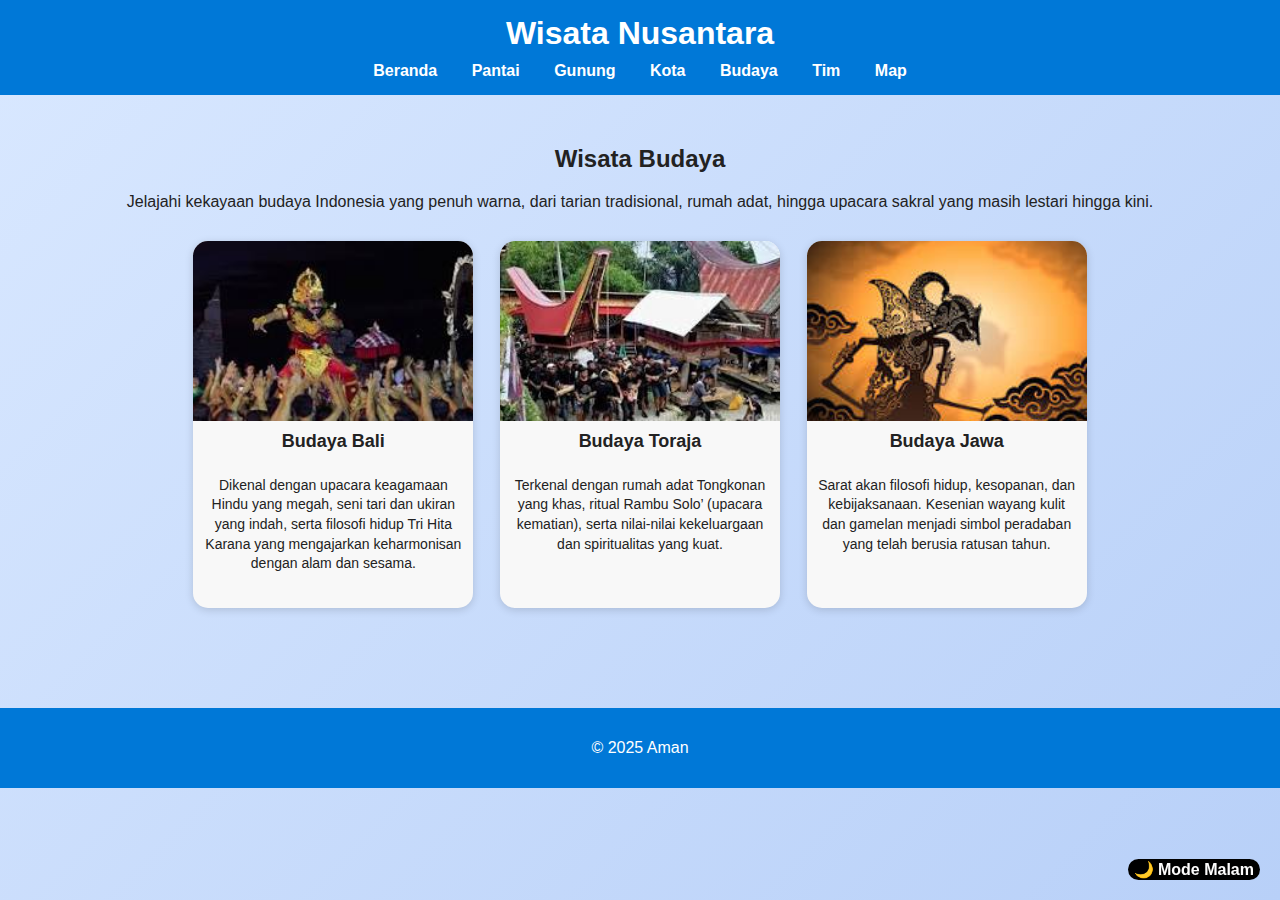
<file: wisata/budaya.html>
<!DOCTYPE html>
<html lang="id">
<head>
  <meta charset="UTF-8">
  <meta name="viewport" content="width=device-width, initial-scale=1.0">
  <title>Wisata Budaya</title>
  <link rel="stylesheet" href="style.css">
  <script src="script.js" defer></script>
</head>
<body>
  <button id="modeBtn">🌙 Mode Malam</button>

  <header>
    <h1>Wisata Nusantara</h1>
    <nav>
      <a href="index.html">Beranda</a>
      <a href="pantai.html">Pantai</a>
      <a href="gunung.html">Gunung</a>
      <a href="kota.html">Kota</a>
      <a href="budaya.html" class="active">Budaya</a>
      <a href="tim.html">Tim</a>
      <a href="map.html">Map</a>
    </nav>
  </header>

  <main>
    <section id="budaya">
      <h2>Wisata Budaya</h2>
      <p>Jelajahi kekayaan budaya Indonesia yang penuh warna, dari tarian tradisional, rumah adat, hingga upacara sakral yang masih lestari hingga kini.</p>

      <div class="card-container budaya-container">
        <div class="card">
          <img src="budaya/bali.jpeg" alt="Budaya Bali">
          <h3>Budaya Bali</h3>
          <p>Dikenal dengan upacara keagamaan Hindu yang megah, seni tari dan ukiran yang indah, serta filosofi hidup Tri Hita Karana yang mengajarkan keharmonisan dengan alam dan sesama.</p>
        </div>

        <div class="card">
          <img src="budaya/toraja.jpeg" alt="Budaya Toraja">
          <h3>Budaya Toraja</h3>
          <p>Terkenal dengan rumah adat Tongkonan yang khas, ritual Rambu Solo’ (upacara kematian), serta nilai-nilai kekeluargaan dan spiritualitas yang kuat.</p>
        </div>

        <div class="card">
          <img src="budaya/jawa.jpeg" alt="Budaya Jawa">
          <h3>Budaya Jawa</h3>
          <p>Sarat akan filosofi hidup, kesopanan, dan kebijaksanaan. Kesenian wayang kulit dan gamelan menjadi simbol peradaban yang telah berusia ratusan tahun.</p>
        </div>
      </div>
    </section>
  </main>

  <footer>
    <p>© 2025 Aman</p>
  </footer>
</body>
</html>
</file>
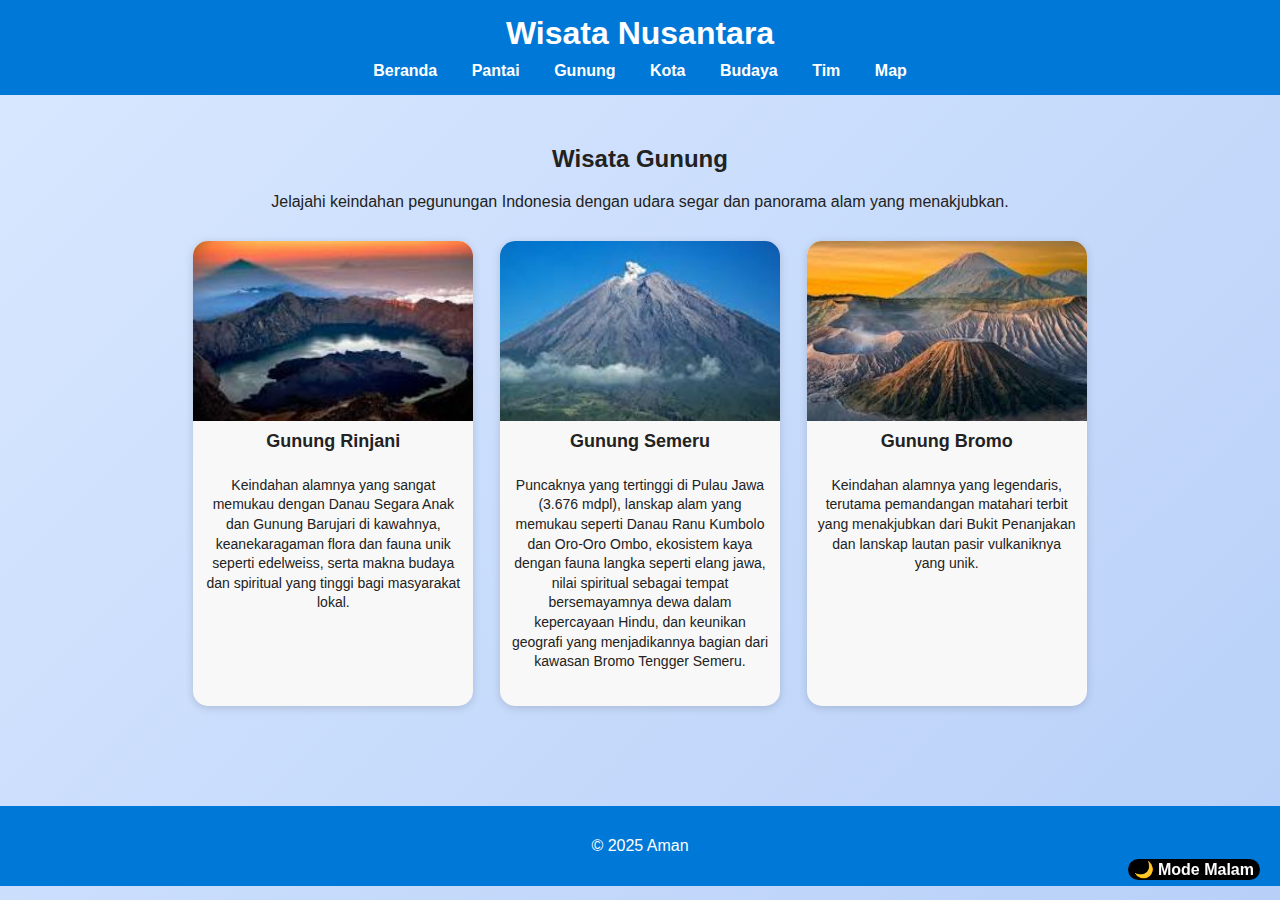
<file: wisata/gunung.html>
<!DOCTYPE html>
<html lang="id">
<head>
  <meta charset="UTF-8">
  <meta name="viewport" content="width=device-width, initial-scale=1.0">
  <title>Wisata Gunung</title>
  <link rel="stylesheet" href="style.css">
  <script src="script.js" defer></script>
</head>
<body>
  <button id="modeBtn">🌙 Mode Malam</button>

  <header>
    <h1>Wisata Nusantara</h1>
    <nav>
      <a href="index.html">Beranda</a>
      <a href="pantai.html">Pantai</a>
      <a href="gunung.html" class="active">Gunung</a>
      <a href="kota.html">Kota</a>
      <a href="budaya.html">Budaya</a>
      <a href="tim.html">Tim</a>
      <a href="map.html">Map</a>
    </nav>
  </header>

  <main>
    <section id="gunung">
      <h2>Wisata Gunung</h2>
      <p>Jelajahi keindahan pegunungan Indonesia dengan udara segar dan panorama alam yang menakjubkan.</p>

      <div class="card-container gunung-container">
        <div class="card">
          <img src="gunung/rinjani.jpeg" alt="gunung rinjani">
          <h3>Gunung Rinjani</h3>
          <p>Keindahan alamnya yang sangat memukau dengan Danau Segara Anak dan Gunung Barujari di kawahnya, keanekaragaman flora dan fauna unik seperti edelweiss, serta makna budaya dan spiritual yang tinggi bagi masyarakat lokal.</p>
        </div>

        <div class="card">
          <img src="gunung/semeru.jpeg" alt="gunung semeru">
          <h3>Gunung Semeru</h3>
          <p>Puncaknya yang tertinggi di Pulau Jawa (3.676 mdpl), lanskap alam yang memukau seperti Danau Ranu Kumbolo dan Oro-Oro Ombo, ekosistem kaya dengan fauna langka seperti elang jawa, nilai spiritual sebagai tempat bersemayamnya dewa dalam kepercayaan Hindu, dan keunikan geografi yang menjadikannya bagian dari kawasan Bromo Tengger Semeru.</p>
        </div>

        <div class="card">
          <img src="gunung/bromo.jpeg" alt="gunung bromo">
          <h3>Gunung Bromo</h3>
          <p>Keindahan alamnya yang legendaris, terutama pemandangan matahari terbit yang menakjubkan dari Bukit Penanjakan dan lanskap lautan pasir vulkaniknya yang unik.</p>
        </div>
      </div>
    </section>
  </main>

  <footer>
    <p>© 2025 Aman</p>
  </footer>
</body>
</html>
</file>
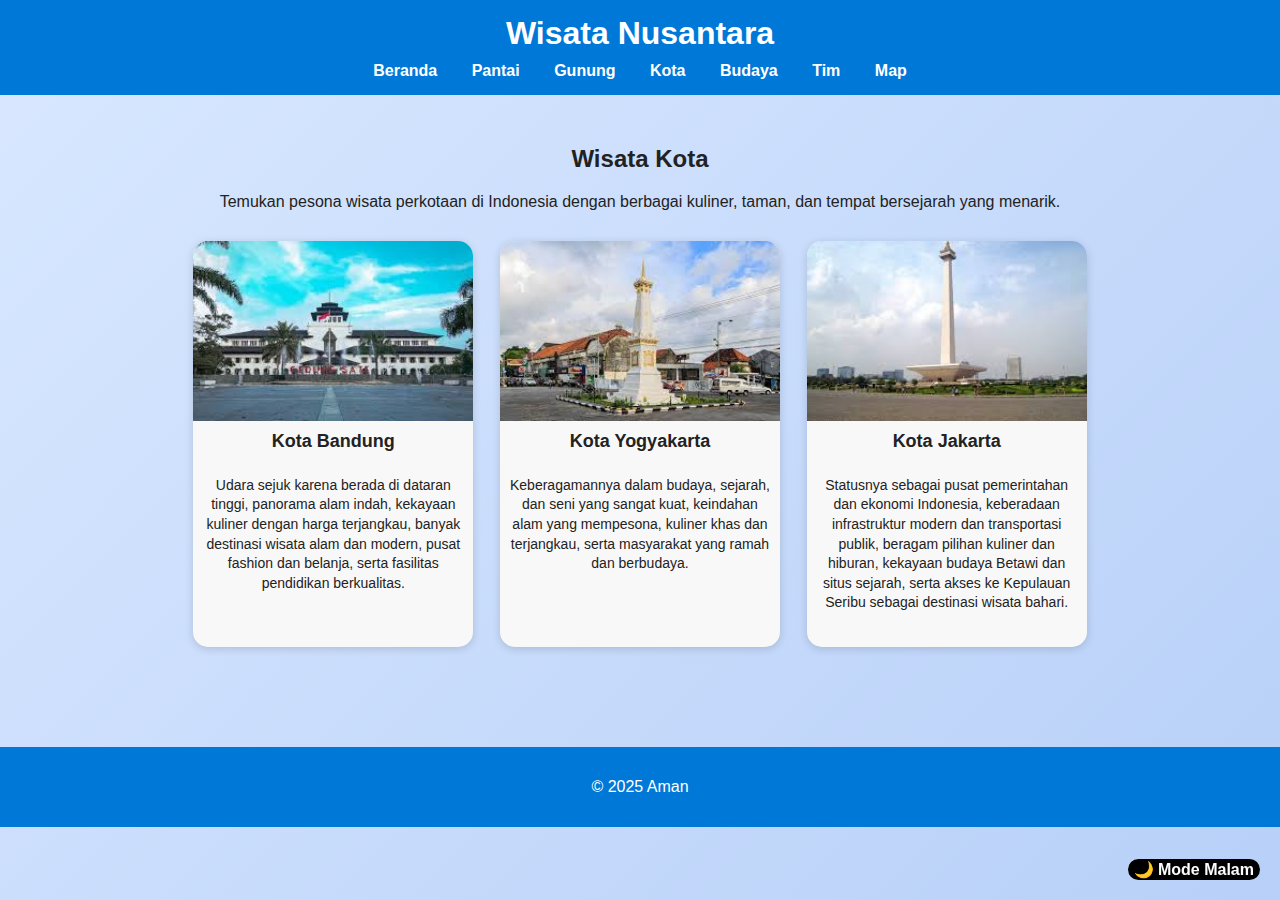
<file: wisata/kota.html>
<!DOCTYPE html>
<html lang="id">
<head>
  <meta charset="UTF-8">
  <meta name="viewport" content="width=device-width, initial-scale=1.0">
  <title>Wisata Kota</title>
  <link rel="stylesheet" href="style.css">
  <script src="script.js" defer></script>
</head>
<body>
  <button id="modeBtn">🌙 Mode Malam</button>

  <header>
    <h1>Wisata Nusantara</h1>
    <nav>
      <a href="index.html">Beranda</a>
      <a href="pantai.html">Pantai</a>
      <a href="gunung.html">Gunung</a>
      <a href="kota.html" class="active">Kota</a>
      <a href="budaya.html">Budaya</a>
      <a href="tim.html">Tim</a>
      <a href="map.html">Map</a>
    </nav>
  </header>

  <main>
    <section id="kota">
      <h2>Wisata Kota</h2>
      <p>Temukan pesona wisata perkotaan di Indonesia dengan berbagai kuliner, taman, dan tempat bersejarah yang menarik.</p>

      <div class="card-container kota-container">
        <div class="card">
          <img src="kota/bandung.jpg" alt="kota bandung">
          <h3>Kota Bandung</h3>
          <p>Udara sejuk karena berada di dataran tinggi, panorama alam indah, kekayaan kuliner dengan harga terjangkau, banyak destinasi wisata alam dan modern, pusat fashion dan belanja, serta fasilitas pendidikan berkualitas.</p>
        </div>

        <div class="card">
          <img src="kota/yogyakarta.jpg" alt="kota yogyakarta">
          <h3>Kota Yogyakarta</h3>
          <p>Keberagamannya dalam budaya, sejarah, dan seni yang sangat kuat, keindahan alam yang mempesona, kuliner khas dan terjangkau, serta masyarakat yang ramah dan berbudaya.</p>
        </div>

        <div class="card">
          <img src="kota/jakarta.jpg" alt="kota jakarta">
          <h3>Kota Jakarta</h3>
          <p>Statusnya sebagai pusat pemerintahan dan ekonomi Indonesia, keberadaan infrastruktur modern dan transportasi publik, beragam pilihan kuliner dan hiburan, kekayaan budaya Betawi dan situs sejarah, serta akses ke Kepulauan Seribu sebagai destinasi wisata bahari.</p>
        </div>
      </div>
    </section>
  </main>

  <footer>
    <p>© 2025 Aman</p>
  </footer>
</body>
</html>
</file>
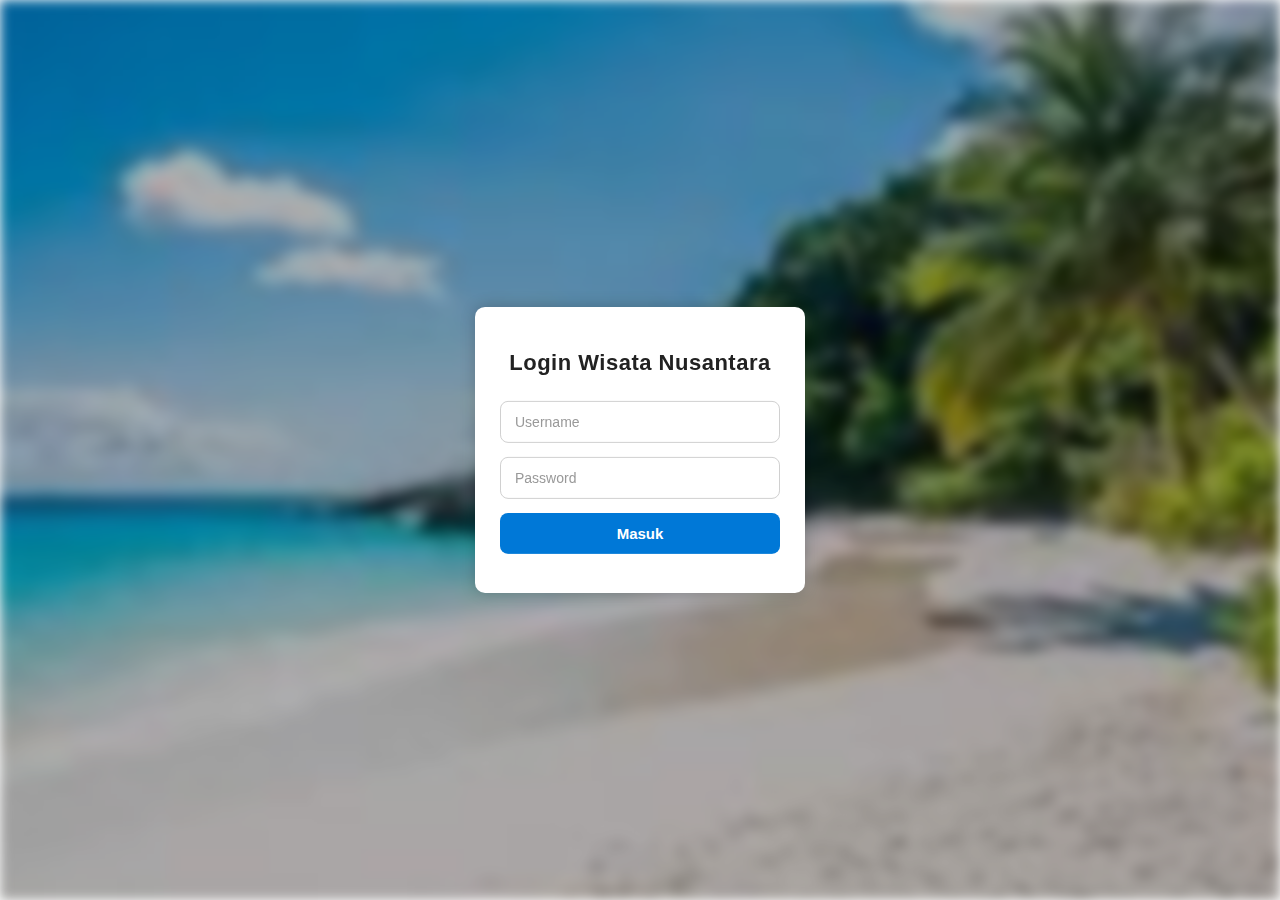
<file: wisata/login.html>
<!DOCTYPE html>
<html lang="id">
<head>
  <meta charset="UTF-8">
  <meta name="viewport" content="width=device-width, initial-scale=1.0">
  <title>Login - Wisata Nusantara</title>
  <link rel="stylesheet" href="style.css">
  <script src="script.js" defer></script>
</head>
<body class="login-page">
  <div class="login-bg"></div>

  <div class="login-container show">
    <h2>Login Wisata Nusantara</h2>
    <form id="loginForm">
      <input type="text" id="username" placeholder="Username" required>
      <input type="password" id="password" placeholder="Password" required>
      <button type="submit">Masuk</button>
    </form>
    <p id="errorMsg" class="error"></p>
  </div>
</body>
</html>
</file>
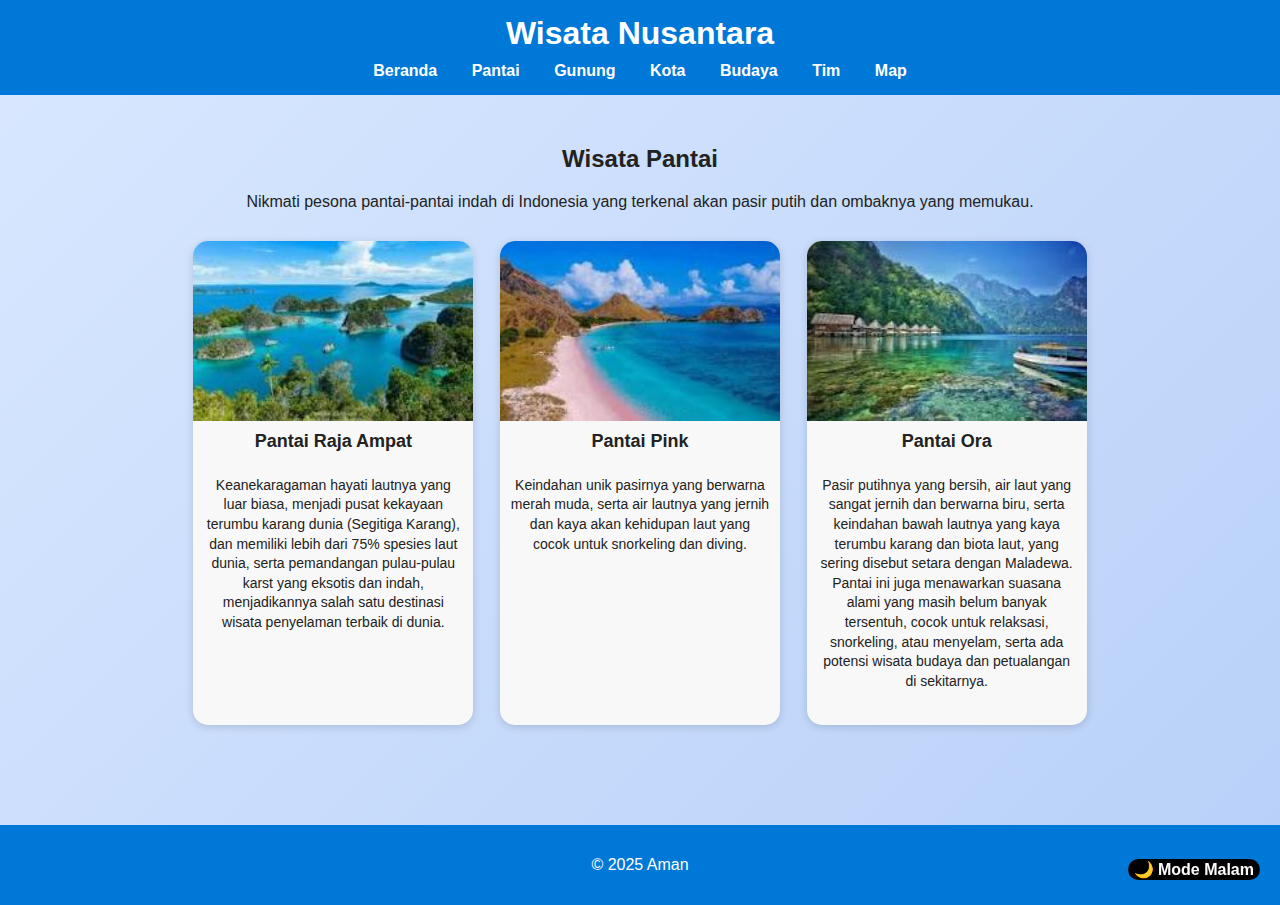
<file: wisata/pantai.html>
<!DOCTYPE html>
<html lang="id">
<head>
  <meta charset="UTF-8">
  <meta name="viewport" content="width=device-width, initial-scale=1.0">
  <title>Wisata Pantai</title>
  <link rel="stylesheet" href="style.css">
  <script src="script.js" defer></script>
</head>
<body>
  <button id="modeBtn">🌙 Mode Malam</button>

  <header>
    <h1>Wisata Nusantara</h1>
    <nav>
      <a href="index.html">Beranda</a>
      <a href="pantai.html" class="active">Pantai</a>
      <a href="gunung.html">Gunung</a>
      <a href="kota.html">Kota</a>
      <a href="budaya.html">Budaya</a>
      <a href="tim.html">Tim</a>
      <a href="map.html">Map</a>
    </nav>
  </header>

  <main>
    <section id="pantai">
      <h2>Wisata Pantai</h2>
      <p>Nikmati pesona pantai-pantai indah di Indonesia yang terkenal akan pasir putih dan ombaknya yang memukau.</p>

      <div class="card-container pantai-container">
        <div class="card">
          <img src="pantai/raja ampat.jpeg" alt="pantai raja ampat">
          <h3>Pantai Raja Ampat</h3>
          <p>Keanekaragaman hayati lautnya yang luar biasa, menjadi pusat kekayaan terumbu karang dunia (Segitiga Karang), dan memiliki lebih dari 75% spesies laut dunia, serta pemandangan pulau-pulau karst yang eksotis dan indah, menjadikannya salah satu destinasi wisata penyelaman terbaik di dunia.</p>
        </div>

        <div class="card">
          <img src="pantai/pink.jpeg" alt="pantai pink">
          <h3>Pantai Pink</h3>
          <p>Keindahan unik pasirnya yang berwarna merah muda, serta air lautnya yang jernih dan kaya akan kehidupan laut yang cocok untuk snorkeling dan diving.</p>
        </div>

        <div class="card">
          <img src="pantai/ora.jpeg" alt="pantai ora">
          <h3>Pantai Ora</h3>
          <p>Pasir putihnya yang bersih, air laut yang sangat jernih dan berwarna biru, serta keindahan bawah lautnya yang kaya terumbu karang dan biota laut, yang sering disebut setara dengan Maladewa. Pantai ini juga menawarkan suasana alami yang masih belum banyak tersentuh, cocok untuk relaksasi, snorkeling, atau menyelam, serta ada potensi wisata budaya dan petualangan di sekitarnya.</p>
        </div>
      </div>
    </section>
  </main>

  <footer>
    <p>© 2025 Aman</p>
  </footer>
</body>
</html>
</file>
<file: wisata/style.css>
body {
  font-family: Arial, sans-serif;
  margin: 0;
  background: linear-gradient(135deg, #d9e8ff, #b8d0f8);
  color: #222;
  transition: background 0.4s, color 0.4s;
  min-height: 100vh;
}

body.night-mode {
  background-color: #1e1e1e;
  color: #f1f1f1;
}

header {
  background-color: #0078d7;
  color: white;
  text-align: center;
  padding: 15px 0;
}

header h1 {
  margin: 0;
}

nav {
  margin-top: 10px;
}

nav a {
  color: white;
  text-decoration: none;
  margin: 0 15px;
  font-weight: bold;
}

nav a:hover {
  text-decoration: underline;
}

#modeBtn {
  position: fixed;
  bottom: 20px;
  right: 20px;
  border-radius: 25px;
  border: none;
  font-size: 16px;
  cursor: pointer;
  color: #fdfcfc;
  background-color: #000000;
  font-weight: bold;
  transition: color 0.3s;
}

body.night-mode #modeBtn {
  color: #f1f1f1;
}

main {
  padding: 30px 20px;
  text-align: center;
}

.card-container {
  display: grid;
  justify-content: center;
  align-items: start;
  gap: 25px;
  margin-top: 30px;
}


.card {
  background-color: #f8f8f8;
  border-radius: 15px;
  box-shadow: 0 2px 8px rgba(0, 0, 0, 0.15);
  overflow: hidden;
  max-width: 280px;
  margin: 0 auto;
  text-align: center;
  transition: transform 0.3s, box-shadow 0.3s;
}

.card:hover {
  transform: translateY(-5px);
  box-shadow: 0 5px 15px rgba(0, 0, 0, 0.25);
}

.card img {
  width: 100%;
  height: 180px;
  object-fit: cover;
}

.card h3 {
  margin: 10px 0;
  font-size: 18px;
}

.card p {
  padding: 0 10px 20px;
  font-size: 14px;
  line-height: 1.4;
}

.card p {
  padding: 0 10px 20px;
  font-size: 14px;
  line-height: 1.4;
}

.home-card-container {
  display: grid;
  grid-template-columns: repeat(2, 1fr);
  gap: 25px;
  justify-items: center;
  align-items: start;
  max-width: 900px;
  margin: 30px auto;
}

.home-card {
  background-color: #f8f8f8;
  border-radius: 15px;
  box-shadow: 0 2px 8px rgba(0, 0, 0, 0.15);
  overflow: hidden;
  max-width: 280px;
  text-align: center;
  transition: transform 0.3s, box-shadow 0.3s;
}

.home-card:hover {
  transform: translateY(-5px);
  box-shadow: 0 5px 15px rgba(0, 0, 0, 0.25);
}

.home-card img {
  width: 100%;
  height: 180px;
  object-fit: cover;
}

.home-card h3 {
  margin: 10px 0;
  font-size: 18px;
}

.home-card p {
  padding: 0 10px 20px;
  font-size: 14px;
  line-height: 1.4;
}

#pantai .card-container,
#gunung .card-container,
#kota .card-container,
#budaya .card-container {
  display: grid;
  grid-template-columns: repeat(auto-fit, minmax(260px, 1fr));
  justify-items: center;
  max-width: 900px;
  margin: 30px auto;
  gap: 25px;
}


#tim .card-container {
  display: grid;
  grid-template-columns: repeat(2, 1fr);
  justify-items: center;
  gap: 25px;
}

body.night-mode .card {
  background-color: #2a2a2a;
  color: #f1f1f1;
  box-shadow: 0 2px 10px rgba(255, 255, 255, 0.15);
}

footer {
  background-color: #0078d7;
  color: white;
  text-align: center;
  padding: 15px 0;
  margin-top: 40px;
}

.login-page {
  margin: 0;
  height: 100vh;
  display: flex;
  justify-content: center;
  align-items: center;
  font-family: "Poppins", Arial, sans-serif;
  background: none;
  overflow: hidden;
}

.login-bg {
  position: fixed;
  top: 0;
  left: 0;
  width: 100%;
  height: 100%;
  background: url("beranda/pantai.jpeg") center/cover no-repeat;
  filter: blur(6px) brightness(0.7);
  z-index: 0;
}

.login-container {
  position: relative;
  z-index: 1;
  width: 340px;
  padding: 40px 30px;
  background-color: rgba(255, 255, 255, 0.92);
  border-radius: 16px;
  box-shadow: 0 8px 25px rgba(0, 0, 0, 0.25);
  text-align: center;
  animation: fadeIn 0.6s ease;
  backdrop-filter: blur(4px);
}

.login-container h2 {
  margin-bottom: 25px;
  color: #222;
  font-size: 22px;
  font-weight: 600;
  letter-spacing: 0.5px;
}

.login-container input {
  width: 100%;
  padding: 12px 14px;
  margin-bottom: 14px;
  border-radius: 8px;
  border: 1px solid #d0d0d0;
  background-color: #ffffff;
  font-size: 14px;
  color: #333;
  box-sizing: border-box;
  transition: all 0.25s ease;
}

.login-container input::placeholder {
  color: #999;
  opacity: 1;
}

.login-container input:focus {
  border-color: #0078d7;
  background-color: #fff;
  box-shadow: 0 0 6px rgba(0, 120, 215, 0.3);
  outline: none;
}

.login-container button {
  width: 100%;
  padding: 12px;
  background-color: #0078d7;
  color: white;
  border: none;
  border-radius: 8px;
  font-size: 15px;
  font-weight: bold;
  cursor: pointer;
  transition: background-color 0.3s ease, transform 0.2s ease;
}

.login-container button:hover {
  background-color: #005fa3;
  transform: translateY(-1px);
}

.error {
  color: red;
  margin-top: 10px;
  font-size: 14px;
}

@keyframes fadeIn {
  from {
    opacity: 0;
    transform: translateY(20px);
  }

  to {
    opacity: 1;
    transform: translateY(0);
  }
}

body.night-mode .login-container {
  background-color: #2a2a2a;
  color: #f1f1f1;
  border: 1px solid #444;
}

body.night-mode .login-container input {
  background-color: #444;
  color: #fff;
  border: 1px solid #666;
}

body.night-mode .login-container button {
  background-color: #000000;
}

body.night-mode .login-container button:hover {
  background-color: #000000;
}

.login-top-btn {
  position: absolute;
  top: 20px;
  right: 20px;
  background-color: #0078d7;
  color: white;
  border: none;
  border-radius: 20px;
  padding: 10px 20px;
  font-weight: bold;
  cursor: pointer;
}

.login-top-btn:hover {
  background-color: #005a9e;
}

.login-top-btn {
  position: absolute;
  top: 20px;
  right: 20px;
  background-color: #0078d7;
  color: white;
  border: none;
  border-radius: 20px;
  padding: 10px 20px;
  font-weight: bold;
  cursor: pointer;
  z-index: 100;
}

.login-top-btn:hover {
  background-color: #005a9e;
}

.login-btn {
  position: absolute;
  top: 20px;
  right: 20px;
  background-color: #0078d7;
  color: white;
  border: none;
  border-radius: 8px;
  padding: 8px 16px;
  cursor: pointer;
  font-weight: bold;
}

.login-btn:hover {
  background-color: #005fa3;
}

.login-container {
  position: fixed;
  top: 50%;
  left: 50%;
  transform: translate(-50%, -50%);
  width: 280px;
  background-color: white;
  border-radius: 10px;
  box-shadow: 0 0 15px rgba(0, 0, 0, 0.2);
  text-align: center;
  padding: 25px;
  display: none;
  opacity: 0;
  transition: opacity 0.3s ease, transform 0.3s ease;
  z-index: 2000;
}

.login-container.show {
  display: block;
  opacity: 1;
  transform: translate(-50%, -50%);
}

.close-login {
  position: absolute !important;
  top: 8px !important;
  right: 10px !important;
  background: none !important;
  border: none !important;
  color: red !important;
  font-size: 18px !important;
  cursor: pointer !important;
  font-weight: bold !important;
  padding: 0 !important;
  line-height: 1 !important;
}

.error {
  color: red;
  margin-top: 8px;
}


body.night-mode .login-container {
  background-color: #2b2b2b;
  color: #fff;
}

body.night-mode {
  background: linear-gradient(135deg, #1e1e1e, #3a3a3a);
  color: #f1f1f1;
}

#pantai .card-container .card,
#gunung .card-container .card,
#kota .card-container .card,
#budaya .card-container .card {
  height: 100%;
  display: flex;
  flex-direction: column;
  justify-content: space-between;
}

#pantai .card img,
#gunung .card img,
#kota .card img,
#budaya .card img {
  height: 180px;
  object-fit: cover;
}

#pantai .card p,
#gunung .card p,
#kota .card p,
#budaya .card p {
  flex-grow: 1;
}

.card-container {
  gap: 20px !important;
  max-width: 900px;
}

#tim .card-container {
  display: grid;
  grid-template-columns: repeat(2, 1fr);
  gap: 20px;
  justify-items: center;
  align-items: stretch;
  max-width: 800px;
  margin: 30px auto;
}

#tim .card {
  height: 100%;
  display: flex;
  flex-direction: column;
  justify-content: space-between;
}

#tim .card-container {
  display: grid;
  grid-template-columns: repeat(2, 1fr);
  gap: 25px;
  justify-items: center;
  align-items: center;
  max-width: 800px;
  margin: 40px auto;
}

#tim .card {
  background-color: #f8f8f8;
  border-radius: 15px;
  box-shadow: 0 2px 8px rgba(0, 0, 0, 0.15);
  overflow: hidden;
  width: 100%;
  max-width: 350px;
  aspect-ratio: 1 / 1;
  text-align: center;
  transition: transform 0.3s, box-shadow 0.3s;
  display: flex;
  flex-direction: column;
  justify-content: space-between;
}

#tim .card:hover {
  transform: translateY(-6px);
  box-shadow: 0 6px 15px rgba(0, 0, 0, 0.25);
}

#tim .card img {
  width: 100%;
  height: 60%;
  object-fit: cover;
  border-bottom: 2px solid #ddd;
}

#tim .card h3 {
  margin: 10px 0 5px;
  font-size: 18px;
}

#tim .card p {
  padding: 0 10px 15px;
  font-size: 14px;
  line-height: 1.4;
}

#tim .card img {
  display: none;
}

#tim .card::before {
  content: "ERROR 505";
  display: flex;
  align-items: center;
  justify-content: center;
  background-color: #0078d7;
  color: white;
  font-size: 28px;
  font-weight: bold;
  height: 60%;
  border-bottom: 2px solid #ddd;
}

body.night-mode #tim .card {
  background-color: #2a2a2a !important;
  color: #f1f1f1 !important;
}

body.night-mode #tim .card h3,
body.night-mode #tim .card p {
  color: #f1f1f1 !important;
}

body.night-mode #tim .card::before {
  background-color: #0078d7 !important;
  color: white !important;
  border-bottom: 2px solid #444 !important;
}

body.night-mode #beranda {
  background-color: #1e1e1e !important;
  color: #f1f1f1 !important;
}

body.night-mode #beranda h2,
body.night-mode #beranda p,
body.night-mode #beranda h3,
body.night-mode #beranda a {
  color: #f1f1f1 !important;
}

body.night-mode #beranda .home-card {
  background-color: #2a2a2a !important;
  border: 1px solid #444 !important;
  color: #f1f1f1 !important;
}

body.night-mode #beranda .home-card a {
  text-decoration: none;
  color: #66b3ff !important;
}

body.night-mode #beranda .home-card p {
  color: #e6e6e6 !important;
}

body.night-mode #beranda .home-card img {
  opacity: 0.9;
  border-bottom: 2px solid #0078d7;
}

#kontak {
  background-color: #f0f7ff;
  padding: 40px 20px;
  margin-top: 50px;
  border-radius: 15px;
  max-width: 800px;
  margin-left: auto;
  margin-right: auto;
  box-shadow: 0 3px 10px rgba(0, 0, 0, 0.1);
  transition: background-color 0.4s, color 0.4s;
}

#kontak h2 {
  color: #0078d7;
  font-size: 26px;
  margin-bottom: 15px;
}

#kontak p {
  font-size: 16px;
  color: #333;
  margin-bottom: 20px;
}

#kontak ul {
  list-style: none;
  padding: 0;
  margin: 0;
}

#kontak li {
  margin: 10px 0;
  font-size: 16px;
}

#kontak a {
  color: #0078d7;
  font-weight: bold;
  text-decoration: none;
}

#kontak a:hover {
  text-decoration: underline;
}

body.night-mode #kontak {
  background-color: #2a2a2a;
  color: #f1f1f1;
  box-shadow: 0 3px 10px rgba(255, 255, 255, 0.1);
}

body.night-mode #kontak h2 {
  color: #66b3ff;
}

body.night-mode #kontak a {
  color: #66b3ff;
}

#kontakForm {
  display: flex;
  flex-direction: column;
  gap: 12px;
  margin-top: 25px;
}

#kontakForm label {
  text-align: left;
  font-weight: bold;
  color: #333;
}

#kontakForm input,
#kontakForm textarea {
  width: 100%;
  padding: 12px;
  border: 1px solid #ccc;
  border-radius: 10px;
  font-size: 15px;
  box-sizing: border-box;
  background-color: #fff;
  color: #222;
  transition: border 0.3s, box-shadow 0.3s;
}

#kontakForm input:focus,
#kontakForm textarea:focus {
  border-color: #0078d7;
  box-shadow: 0 0 5px rgba(0, 120, 215, 0.3);
  outline: none;
}

#kontakForm button {
  background-color: #0078d7;
  color: white;
  border: none;
  border-radius: 10px;
  padding: 12px;
  font-size: 16px;
  font-weight: bold;
  cursor: pointer;
  transition: background-color 0.3s, transform 0.2s;
}

#kontakForm button:hover {
  background-color: #005fa3;
  transform: translateY(-2px);
}

body.night-mode #kontakForm label {
  color: #f1f1f1;
}

body.night-mode #kontakForm input,
body.night-mode #kontakForm textarea {
  background-color: #3a3a3a;
  color: #fff;
  border: 1px solid #555;
}

body.night-mode #kontakForm input:focus,
body.night-mode #kontakForm textarea:focus {
  border-color: #66b3ff;
  box-shadow: 0 0 6px rgba(102, 179, 255, 0.4);
}

body.night-mode #kontakForm button {
  background-color: #000000;
}

body.night-mode #kontakForm button:hover {
  background-color: #000000;
}

#statusPesan {
  margin-top: 20px;
  font-size: 16px;
  font-weight: bold;
  text-align: center;
  transition: opacity 0.4s ease;
  opacity: 0;
}

#statusPesan.success {
  color: #0f9d58;
  opacity: 1;
}

#statusPesan.error {
  color: #d93025;
  opacity: 1;
}

body.night-mode #statusPesan.success {
  color: #6fe07f;
}

body.night-mode #statusPesan.error {
  color: #ff6b6b;
}

/* ====== BERANDA HORIZONTAL SCROLL ====== */
#beranda .home-card-container {
  display: flex !important;
  gap: 25px;
  overflow-x: auto;
  scroll-behavior: smooth;
  padding: 20px 10px;
}

#beranda .home-card-container::-webkit-scrollbar {
  height: 8px;
}

#beranda .home-card-container::-webkit-scrollbar-thumb {
  background: #0078d7;
  border-radius: 10px;
}

#beranda .home-card-container::-webkit-scrollbar-track {
  background: transparent;
}

#beranda .home-card {
  flex: 0 0 260px;
}

#beranda .home-card-container {
  scroll-snap-type: x mandatory;
}

#beranda .home-card {
  scroll-snap-align: start;
}

#tim .card-container {
  display: grid !important;
  grid-template-columns: repeat(auto-fit, minmax(220px, 1fr));
  gap: 25px;
  max-width: 1100px;
  margin: 40px auto;
}

#beranda .home-card-container {
  display: flex;
  overflow-x: hidden;
  gap: 25px;
}

#beranda .home-card {
  flex: 0 0 280px;
}

#beranda .home-card-container {
  display: flex;
  flex-wrap: nowrap;
  overflow-x: hidden;
  width: 100%;
}

#beranda .home-card {
  min-width: 300px;
  flex-shrink: 0;
}

#beranda .home-card-container {
  display: flex;
  flex-wrap: nowrap;
  overflow-x: hidden;
}

#beranda .home-card {
  min-width: 300px;
  flex-shrink: 0;
}

#beranda .home-card-container {
  display: flex;
  flex-wrap: nowrap;
  overflow: hidden;
}

#beranda .home-card {
  min-width: 280px;
  flex-shrink: 0;
}

#beranda .home-card-container {
  display: flex !important;
  gap: 25px;
  overflow-x: hidden;
  scroll-behavior: auto;
  max-width: 100%;
  padding: 10px 20px;
}

#beranda .home-card {
  min-width: 260px;
  flex-shrink: 0;
}

#beranda .home-card-container {
  will-change: transform;
}

.home-slider {
  width: 100%;
  overflow: hidden;
  position: relative;
  padding: 40px 0;
}

.home-card-container {
  display: flex;
  gap: 20px;
  width: max-content;
  will-change: transform;
  align-items: stretch;
}

.home-card {
  min-width: 280px;
  flex-shrink: 0;
}

/* ================================
   HOME SLIDER INFINITE
================================ */

.home-slider {
  width: 100%;
  overflow: hidden;
  padding: 40px 0;
}

.home-card-container {
  display: flex;
  gap: 25px;
  width: max-content;
  will-change: transform;
}

.home-card {
  min-width: 280px;
  background: #f8f8f8;
  border-radius: 15px;
  box-shadow: 0 2px 8px rgba(0, 0, 0, .15);
  overflow: hidden;
  text-align: center;
  flex-shrink: 0;
}

.home-card img {
  width: 100%;
  height: 180px;
  object-fit: cover;
}

.home-card h3 {
  margin: 12px 0 6px;
  font-size: 18px;
}

.home-card p {
  padding: 0 15px 20px;
  font-size: 14px;
}

/* ==== FORCE FULL WIDTH SLIDER ==== */

#beranda .home-slider {
  width: 100vw;
  overflow: hidden;
  padding: 40px 0;
  margin-left: calc(-50vw + 50%);
}

#beranda .home-card-container {
  display: flex !important;
  width: max-content !important;
  max-width: none !important;
  margin: 0 !important;
  padding: 0 50px;
  gap: 25px;
  will-change: transform;
}

#beranda .home-card {
  min-width: 280px;
  flex-shrink: 0;
}
</file>
